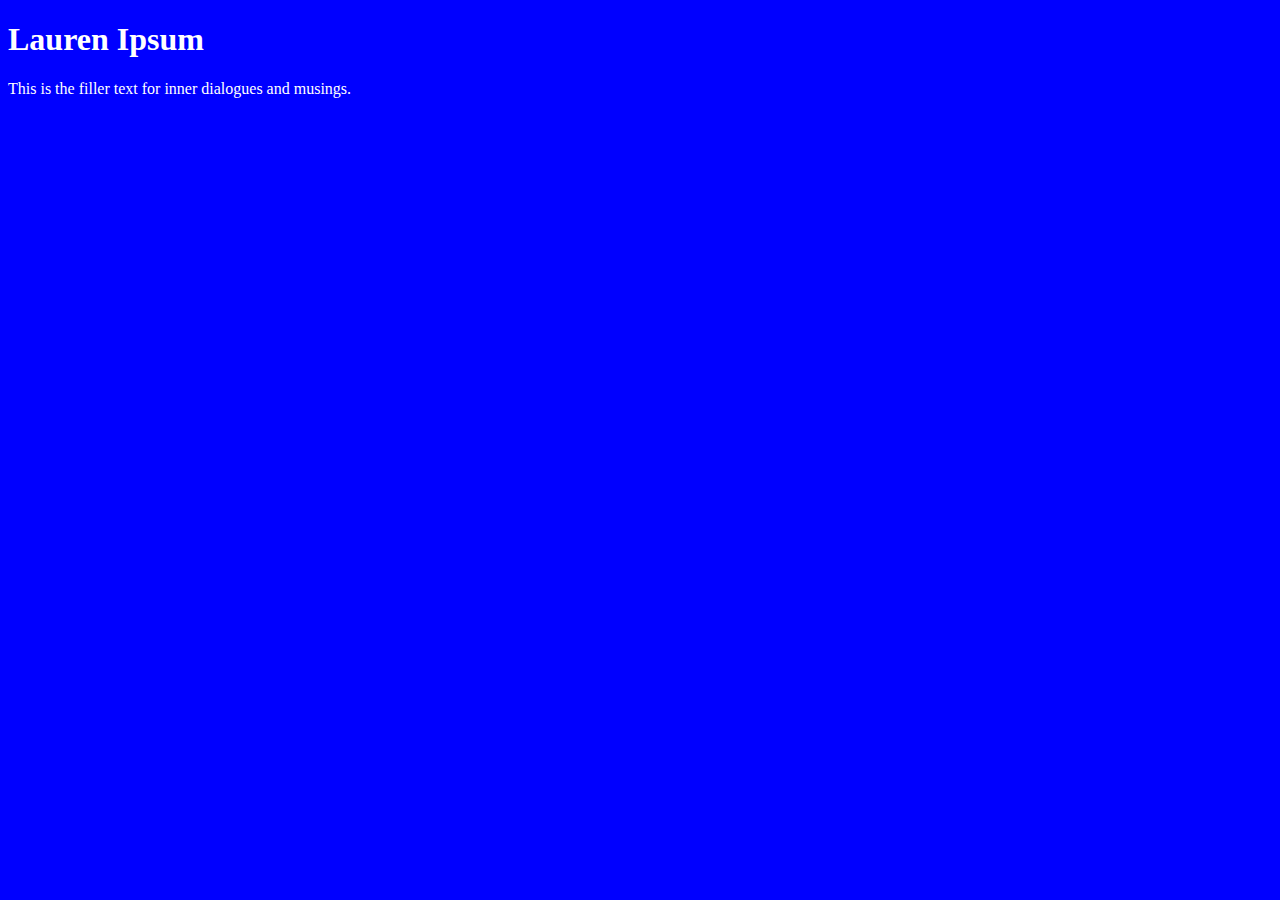
<file: unit_1/index.html>
<!DOCTYPE html>
<html>
<head>
	<link rel="stylesheet" type="text/css" href="css/style.css">
<title>Lauren Ipsum</title>
<body>
	<h1>Lauren Ipsum</h1>
	<p>This is the filler text for inner dialogues and musings.
	</p>
</body>
</file>
<file: unit_1/css/style.css>
body {
    background-color: blue;
}

h1, p {
    color: white;
}
</file>
